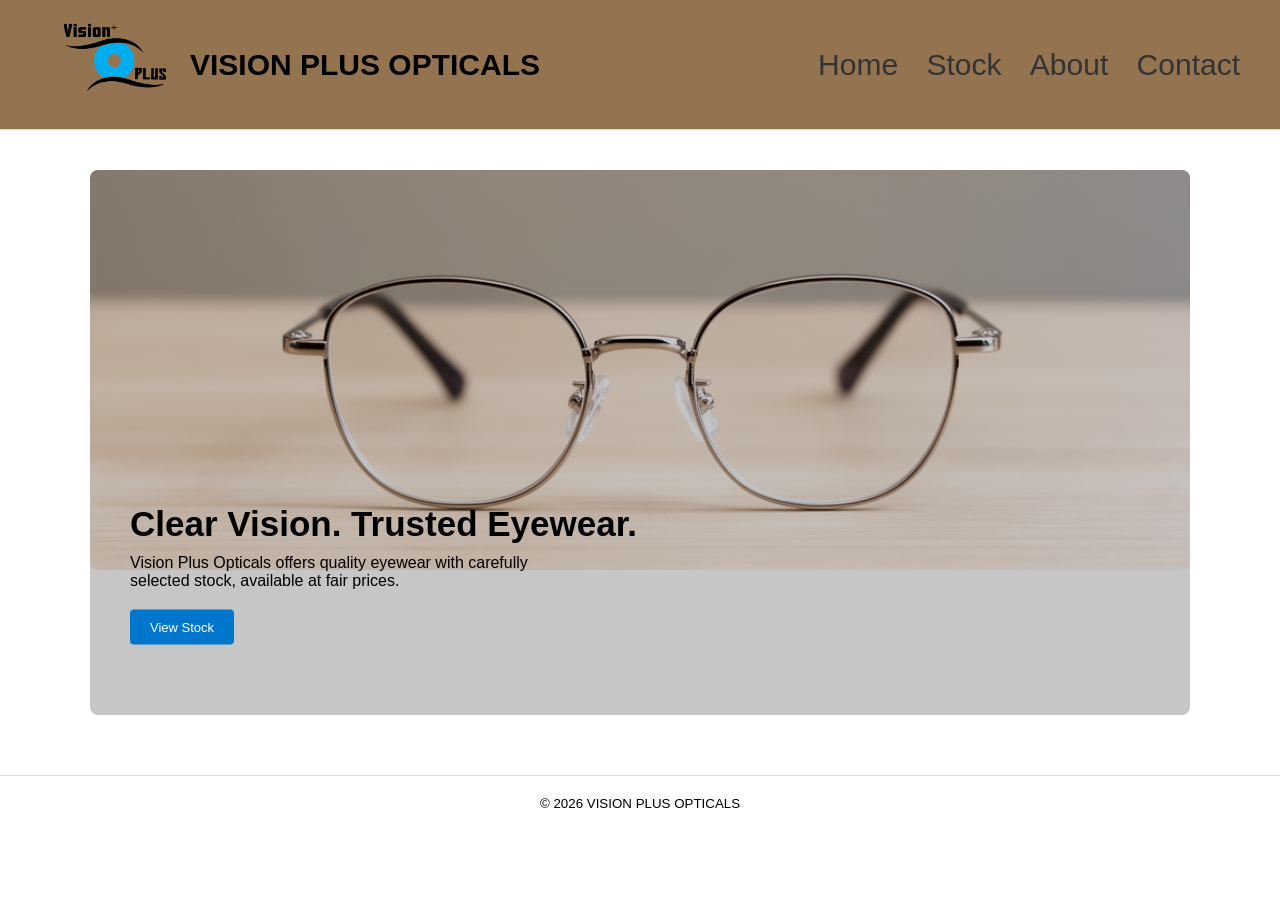
<file: index.html>
<!DOCTYPE html>
<html lang="en">
<head>
    <meta charset="UTF-8">
    <title>Vision Plus Opticals</title>
    <link rel="stylesheet" href="style.css">
    <meta name="viewport" content="width=device-width, initial-scale=1.0">
</head>
<body>

<header>
    <div class="logo">
    <img src="images/logo.png" alt="Vision Plus Opticals logo">
    <h1>VISION PLUS OPTICALS</h1>
  </div>

    <nav>
        <a href="index.html">Home</a>
        <a href="stock.html">Stock</a>
        <a href="about.html">About</a>
        <a href="contact.html">Contact</a>
    </nav>
</header>  

<section class="hero">
  <img src="images/hero.png" alt="Eyeglasses and sunglasses display">

  <div class="hero-text">
    <h2>Clear Vision. Trusted Eyewear.</h2>
    <p>Vision Plus Opticals offers quality eyewear with carefully selected stock, available at fair prices.</p>
    <a href="stock.html" class="button">View Stock</a>
  </div>
</section>

  
<footer>
    <p>© 2026 VISION PLUS OPTICALS </p>
</footer>

</body>
</html>
</file>
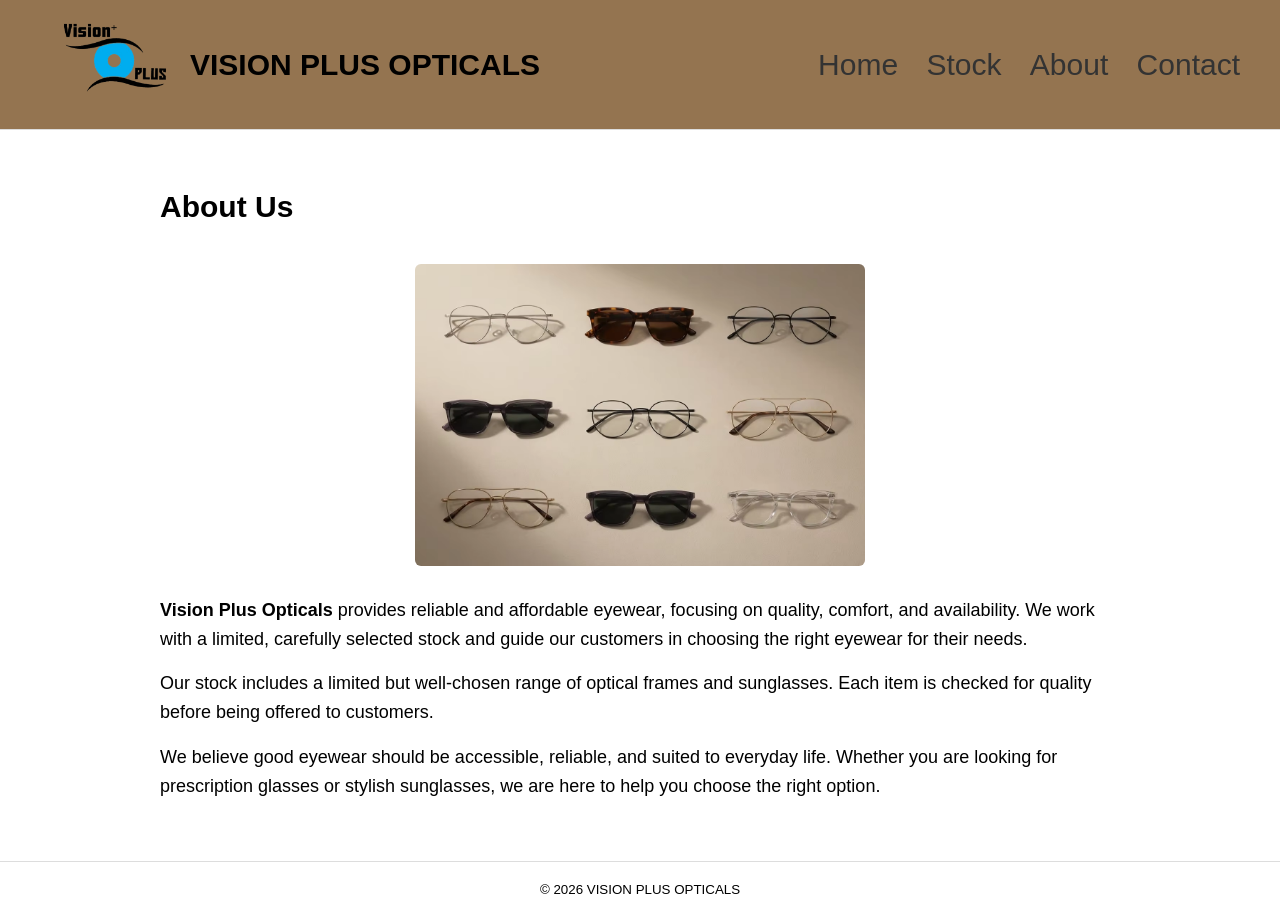
<file: about.html>
<!DOCTYPE html>
<html lang="en">
<head>
    <meta charset="UTF-8">
    <title> Vision Plus Opticals</title>
    <link rel="stylesheet" href="style.css">
    <meta name="viewport" content="width=device-width, initial-scale=1.0">
</head>
<body>

<header>
    <div class="logo">
    <img src="images/logo.png" alt="Vision Plus Opticals logo">
    <h1>VISION PLUS OPTICALS</h1>
  </div>

    <nav>
        <a href="index.html">Home</a>
        <a href="stock.html">Stock</a>
        <a href="about.html">About</a>
        <a href="contact.html">Contact</a>
    </nav>
</header>  

<main class="about">
    <h2>About Us</h2>

    <img src="images/about.avif" alt="eyewear display" class="about-image"> <!--class tells the css the path, to link-->

    <p>
       <strong>Vision Plus Opticals</strong> provides reliable and affordable eyewear, focusing on quality, comfort, and availability.
       We work with a limited, carefully selected stock and guide our customers in choosing the right eyewear for their needs.
    </p>

    <p>
      Our stock includes a limited but well-chosen range of optical frames
      and sunglasses. Each item is checked for quality before being offered
      to customers.
    </p>

    <p>
      We believe good eyewear should be accessible, reliable, and suited
      to everyday life. Whether you are looking for prescription glasses
      or stylish sunglasses, we are here to help you choose the right option.
    </p>

</main>    
<footer>
    <p>© 2026 VISION PLUS OPTICALS </p>
</footer>

</body>
</html>
</file>
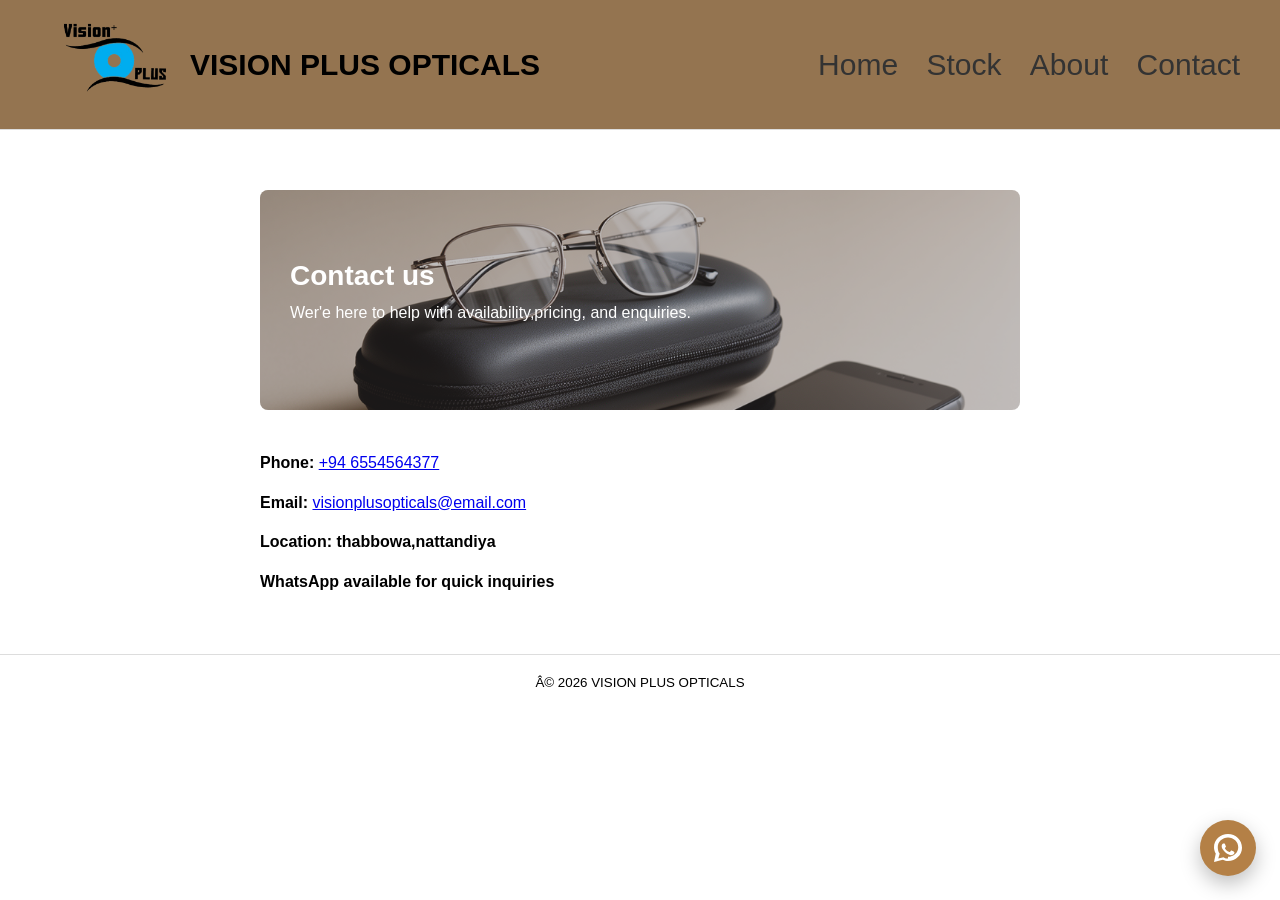
<file: contact.html>
<!DOCTYPE html>
<html lang="en">
<head>
    <meta.charset="UTF-8">
    <title>Vision Plus Opticals</title>
    <link rel="stylesheet" href="style.css">
    <meta name="viewport" content="width=device-width, initial-scale=1.0">
</head>

<a href="https://wa.me/94123456789"  
   class="whatsapp-float"
   target="_blank"
   aria-label="Chat on WhatsApp">
  <svg viewBox="0 0 32 32" width="28" height="28" aria-hidden="true">
    <path fill="currentColor"
      d="M16 0C7.164 0 0 6.766 0 15.105c0 2.664.746 5.154 2.031 7.313L0 32l10.082-2.63c1.922.996 4.105 1.565 5.918 1.565 8.836 0 16-6.766 16-15.105C32 6.766 24.836 0 16 0zm0 28.105c-1.621 0-3.363-.492-4.77-1.383l-.344-.215-5.988 1.562 1.59-5.602-.227-.355C5.07 20.457 4.313 17.8 4.313 15.105 4.313 8.98 9.598 4.105 16 4.105s11.688 4.875 11.688 11c0 6.125-5.286 11-11.688 11zm6.555-8.047c-.356-.176-2.113-1.035-2.441-1.156-.328-.12-.566-.176-.805.176-.238.352-.926 1.156-1.133 1.391-.207.235-.414.264-.77.088-.356-.176-1.504-.539-2.867-1.719-1.062-.914-1.777-2.039-1.984-2.39-.207-.352-.022-.54.156-.715.16-.156.356-.41.535-.617.18-.207.238-.352.356-.586.118-.235.059-.44-.03-.617-.09-.176-.805-1.879-1.102-2.566-.289-.664-.582-.574-.805-.586l-.684-.012c-.238 0-.625.088-.953.44-.328.352-1.254 1.215-1.254 2.957 0 1.742 1.285 3.426 1.465 3.66.18.235 2.527 3.867 6.125 5.422.855.36 1.523.574 2.043.735.859.262 1.641.226 2.258.137.688-.102 2.113-.859 2.41-1.687.297-.828.297-1.539.207-1.687-.09-.147-.328-.235-.684-.41z"/>
  </svg>
</a>

<body>
<header>
    <div class="logo">
    <img src="images/logo.png" alt="Vision Plus Opticals logo">
    <h1>VISION PLUS OPTICALS</h1>
  </div>

    <nav>
        <a href="index.html">Home</a>
        <a href="stock.html">Stock</a>
        <a href="about.html">About</a>
        <a href="contact.html">Contact</a>
    </nav>
</header>  

<main class="contact">

<section class="contact-hero">
    <div class="contact-hero-text">
    <h2>Contact us</h2>
    <p>Wer'e here to help with availability,pricing, and enquiries.</p>
    </div>
</section>  

    <p><strong>Phone:</strong> <a href="tel:+945667t6677">+94 6554564377</a></p>
    <p><strong>Email:</strong> <a href="mailto:visionplusopticals@email.com">visionplusopticals@email.com</a></p>
    <p><strong>Location: thabbowa,nattandiya</strong></p>
    <p><strong>WhatsApp available for quick inquiries</strong></p>
   
</main>   


<footer>
    <p>© 2026 VISION PLUS OPTICALS </p>
</footer>

</body>
</html>
</file>
<file: style.css>
* {
  margin: 0;
  padding: 0;
  box-sizing: border-box;
}

header{
  font-family: 'Trebuchet MS', 'Lucida Sans Unicode', 'Lucida Grande', 'Lucida Sans', Arial, sans-serif;
  background-color: rgb(148, 116, 80);
  padding: 0px 40px;
  display:flex;
  justify-content: space-between;
  align-items: center;
  border-bottom: 1px solid #ddd;
  height: 130px;
}



h2,h3,p {
font-family: 'Lucida Sans', 'Lucida Sans Regular', 'Lucida Grande', 'Lucida Sans Unicode', Geneva, Verdana, sans-serif;
}





.logo {
  display: flex;
  align-items: center;
  gap: none;
}

.logo img {
  height: 150px; /*I THINK 140 IS BETTER, IT WAS 200 AT THE BEGGINING*/
  width: auto;
}

.logo h1 {
  font-size: 30px;
  margin: 0;
  
}

nav {
    font-size: 30px;
}

header h1 {
  font-size: 30px;
  color:#000;
 
}

nav a {
  margin-left: 20px;
  text-decoration: none;
  color: #333 ;
  font-weight: 500;
}

nav a:hover {
  color:#007cc0 ;
}

main {
  padding: 60px 40px;
  max-width: 1100px;  
  margin: auto;
}

main h2{
  font-size: 32px; 
  margin-bottom: 15px;
}

main p {
  margin-bottom: 20px;
  font-size: 16px;
}

.button {
  font-family: 'Lucida Sans', 'Lucida Sans Regular', 'Lucida Grande', 'Lucida Sans Unicode', Geneva, Verdana, sans-serif;
  font-size: small;
  display: inline-block;
  background-color: #0077cc;
  color: #fff;
  padding: 10px 20px;
  text-decoration: none;
  border-radius: 4px;
}

.button:hover {
  background-color: #005fa3;
}

.products {
  display: grid;
  grid-template-columns: repeat(auto-fit, minmax(220px, 1fr));
  gap: 24px;
}

.product-card {
  background-color: #fffffff3;
  border-radius: 8px;
  padding: 12px;
  box-shadow: 0 2px 8px rgba(0,0,0,0.08);
  min-height: 260px;
  display: flex;
  flex-direction: column;
  text-align: center;
}



.product-card img {
  width: 100%;
  height: 180px;
  object-fit: contain;
  background-color: #fff;
}

.product-card h3 {
  font-size: 18px;
  margin-bottom: 10px;
}

.product-card p {
  margin: 5px auto;
  margin-bottom: 10px;
}

.product-card a,
.product-card button {
  font-size: small;
  font-family: 'Lucida Sans', 'Lucida Sans Regular', 'Lucida Grande', 'Lucida Sans Unicode', Geneva, Verdana, sans-serif;
  margin-top: auto;
}


footer {
  background-color: #ffffff;
  text-align: center;
  padding: 20px;
  border-top: 1px solid #ddd;
  margin-top: 60px;
  font-size: smaller;
}


.hero {
  position: relative;
  max-width: 1100px;
  margin: 40px auto;
}

.hero img {
  width: 100%;
  height: 400px;
  object-fit: cover;
  border-radius: 8px;
}

.hero-text {
  position: absolute;
  top: 50%;
  left: 40px;
  transform: translateY(-50%);
  color: #000000;
  max-width: 400px;
}

.hero-text h2 {
  font-size: 35px;
  margin-bottom: 10px;
  white-space: nowrap;
}

.hero-text p {
  font-size: medium;
  margin-bottom: 20px;
}

.hero::after {
  content: "";
  position: absolute;
  inset: 0;
  background: rgba(0, 0, 0, 0.222);
  border-radius: 8px;
}

.hero-text {
  position: relative;
  z-index: 1;
}

.about {
  max-width: 1000px; /*Controls the content alignment. p.s. find how to adjust the distance between the header and the main*/
  margin: 60px auto; /*its called margin*/
  padding: 0 20px;
}

.about h2 {
  font-size: 30px;
  margin-bottom: 40px;
}

.about p {
  font-size: large;
  line-height: 1.6;
  margin-bottom: 16px;
}

.about-image{
  width: 100%;
  max-width: 450px;
  height: auto;
  display:block;
  margin: 30px auto;
  border-radius: 6px;
}

/* contact page*/
 .contact {
  max-width: 800px;
  margin: 60px auto;
  padding: 0 20px;
}

.contact p {
  line-height: 1.6;
  margin-bottom: 14px;
}

.contact-hero {
 position: relative;
  height: 220px;
  background-image: url("images/contact.png");
  background-size: cover;
  background-position: center;
  border-radius: 8px;
  margin-bottom: 40px;
  overflow: hidden;
  display: flex;
  align-items: center;
}

.contact-hero::before {
  content: "";
  position: absolute;
  inset: 0;
  background: rgba(74, 71, 71, 0.35); /* adjust opacity */
}


.contact-hero-text {
  position: relative;
  color: #fff;
  padding: 0 30px;
}

.contact-hero-text h2 {
  font-size: 28px;
  margin-bottom: 8px;
}

.contact-hero-text p {
  font-size: 16px;
}

.whatsapp-float {
  position: fixed;
  bottom: 24px;
  right: 24px;

  width: 56px;
  height: 56px;

  background-color: rgb(180, 128, 70); 
  color: #ffffff;

  border-radius: 50%;
  display: flex;
  align-items: center;
  justify-content: center;

  text-decoration: none;
  box-shadow: 0 8px 20px rgba(0, 0, 0, 0.25);
  z-index: 1000;
}

.whatsapp-float:hover {
  background-color: #007cc0;  /*hoover button eke color blue karandas*/
}

@media (max-width: 768px) {  /*MOBILE VERSION*/

  header {
    flex-direction: column;
    align-items: center;
    height: auto;
    padding: 15px;
  }

  nav {
    display: flex;
    flex-direction: column;
    gap: 10px;
    font-size: 18px;
    margin-top: 10px;
  }

  nav a {
    margin: 0;
  }

  .logo {
    flex-direction: column;
    text-align: center;
  }

  .logo img {
    height: 90px;
  }

  .logo h1 {
    font-size: 20px;
  }

  .hero img {
    height: 250px;
  }

  .hero-text {
    position: static;
    transform: none;
    max-width: 100%;
    padding: 15px;
  }

  .hero-text h2 {
    font-size: 22px;
  }

  .hero-text p {
    font-size: 14px;
  }

  main {
    padding: 30px 20px;
  }

  .products {
    grid-template-columns: 1fr;
  }

  .product-card {
  transition: transform 0.2s ease, box-shadow 0.2s ease;
}

.product-card:hover {
  transform: translateY(-5px);
  box-shadow: 0 6px 18px rgba(0,0,0,0.15);
}

  .about {
    margin: 30px auto;
  }

  .contact {
    margin: 30px auto;
  }

  .contact-hero {
    height: 160px;
  }

  .whatsapp-float {
    width: 48px;
    height: 48px;
    bottom: 16px;
    right: 16px;
  }
}




@media (max-width: 1024px) { /*TABLET VERSION*/

  header {
    flex-direction: column;
    height: auto;
    padding: 20px;
    text-align: center;
  }

  nav {
    margin-top: 10px;
    font-size: 22px;
  }

  .logo img {
    height: 120px;
  }

  .hero-text {
    left: 20px;
    max-width: 300px;
  }

  .hero-text h2 {
    font-size: 28px;
    white-space: normal;
  }
}
</file>
